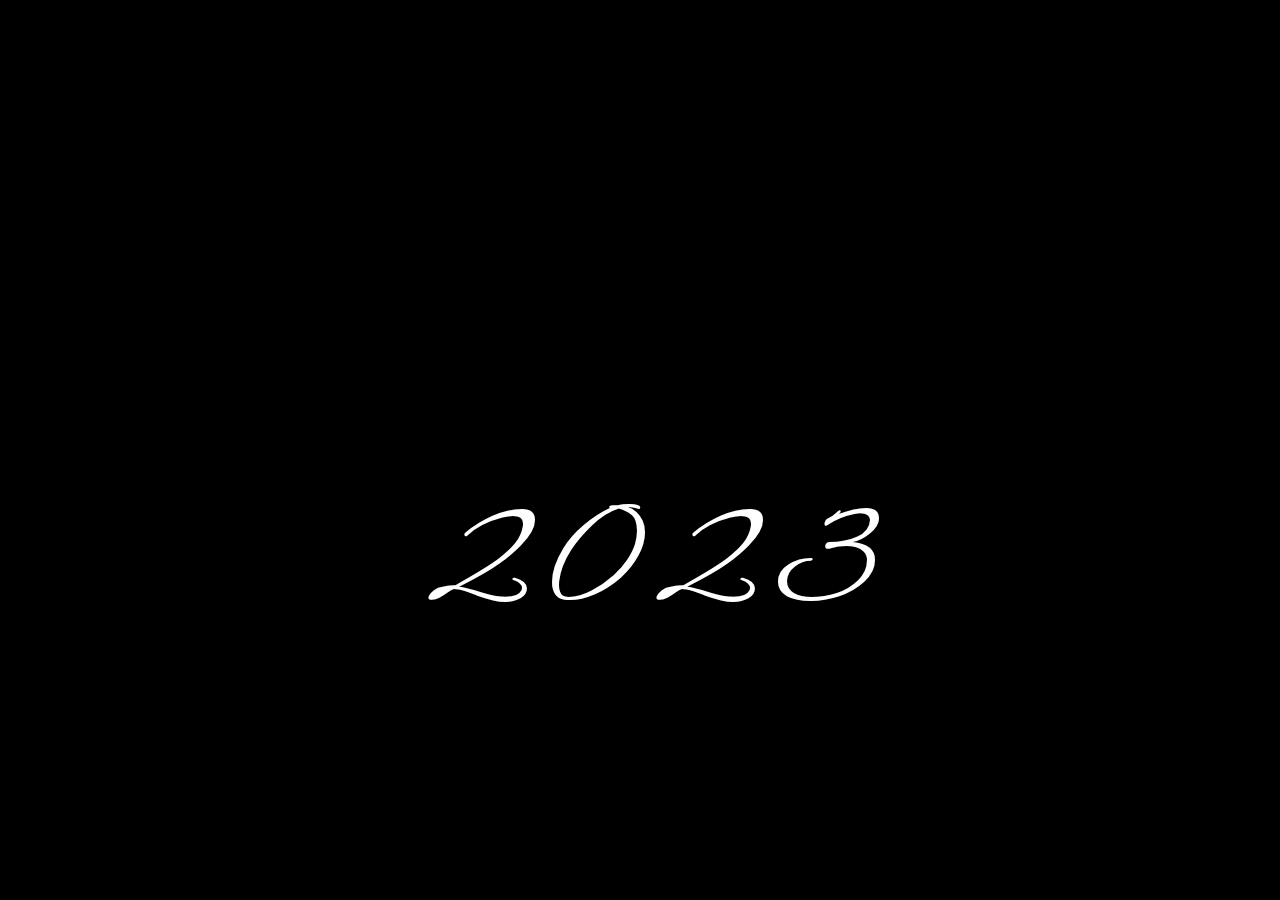
<file: index.html>
index.html
<!DOCTYPE html>
<html lang="en">
  <head>
    <meta charset="UTF-8" />
    <meta http-equiv="X-UA-Compatible" content="IE=edge" />
    <meta name="viewport" content="width=device-width, initial-scale=1.0" />
    <title>Happy New Year 2024</title>
    <link rel="stylesheet" href="phong.css" />
     <style>
      /* Media query cho màn hình nhỏ hơn */
      @media screen and (max-width: 600px) {
  .msg {
    font-size: 50px; /* Điều chỉnh kích thước phông chữ cho màn hình nhỏ hơn */
    margin-top: -50px; /* Điều chỉnh vị trí top của .msg */
  }

  .year {
    top: 250px; /* Điều chỉnh vị trí top của .year */
  }

  .y1, .y2, .y3, .y4, .old, .new {
    font-size: 50px; /* Điều chỉnh kích thước phông chữ cho màn hình nhỏ hơn */
  }

  .first_year {
    margin-right: 20px; /* Điều chỉnh khoảng cách giữa các chữ số trong năm */
  }
}
    </style>
  </head>
  <body>
    <div class="msg">Happy New Year Ngoc Anh </div>
    <div class="year">
      <span class="first_year">
        <span class="y1">2</span>
        <span class="y2">0</span>
        <span class="y3">2</span>
      </span>
      <span class="old">3</span>
      <span class="y4 new">4</span>
      <div class="balloon"></div>
    </div>
    <div class="firework" id="firework1">
      <div class="cracker"></div>
      <div class="cracker"></div>
      <div class="cracker"></div>
      <div class="cracker"></div>
      <div class="cracker"></div>
      <div class="cracker"></div>
      <div class="cracker"></div>
      <div class="cracker"></div>
      <div class="cracker"></div>
      <div class="cracker"></div>
      <div class="cracker"></div>
      <div class="cracker"></div>
    </div>
    <div class="firework" id="firework2">
      <div class="cracker"></div>
      <div class="cracker"></div>
      <div class="cracker"></div>
      <div class="cracker"></div>
      <div class="cracker"></div>
      <div class="cracker"></div>
      <div class="cracker"></div>
      <div class="cracker"></div>
      <div class="cracker"></div>
      <div class="cracker"></div>
      <div class="cracker"></div>
      <div class="cracker"></div>
    </div>
    <div class="firework" id="firework3">
      <div class="cracker"></div>
      <div class="cracker"></div>
      <div class="cracker"></div>
      <div class="cracker"></div>
      <div class="cracker"></div>
      <div class="cracker"></div>
      <div class="cracker"></div>
      <div class="cracker"></div>
      <div class="cracker"></div>
      <div class="cracker"></div>
      <div class="cracker"></div>
      <div class="cracker"></div>
    </div>
  </body>
</html>
</file>
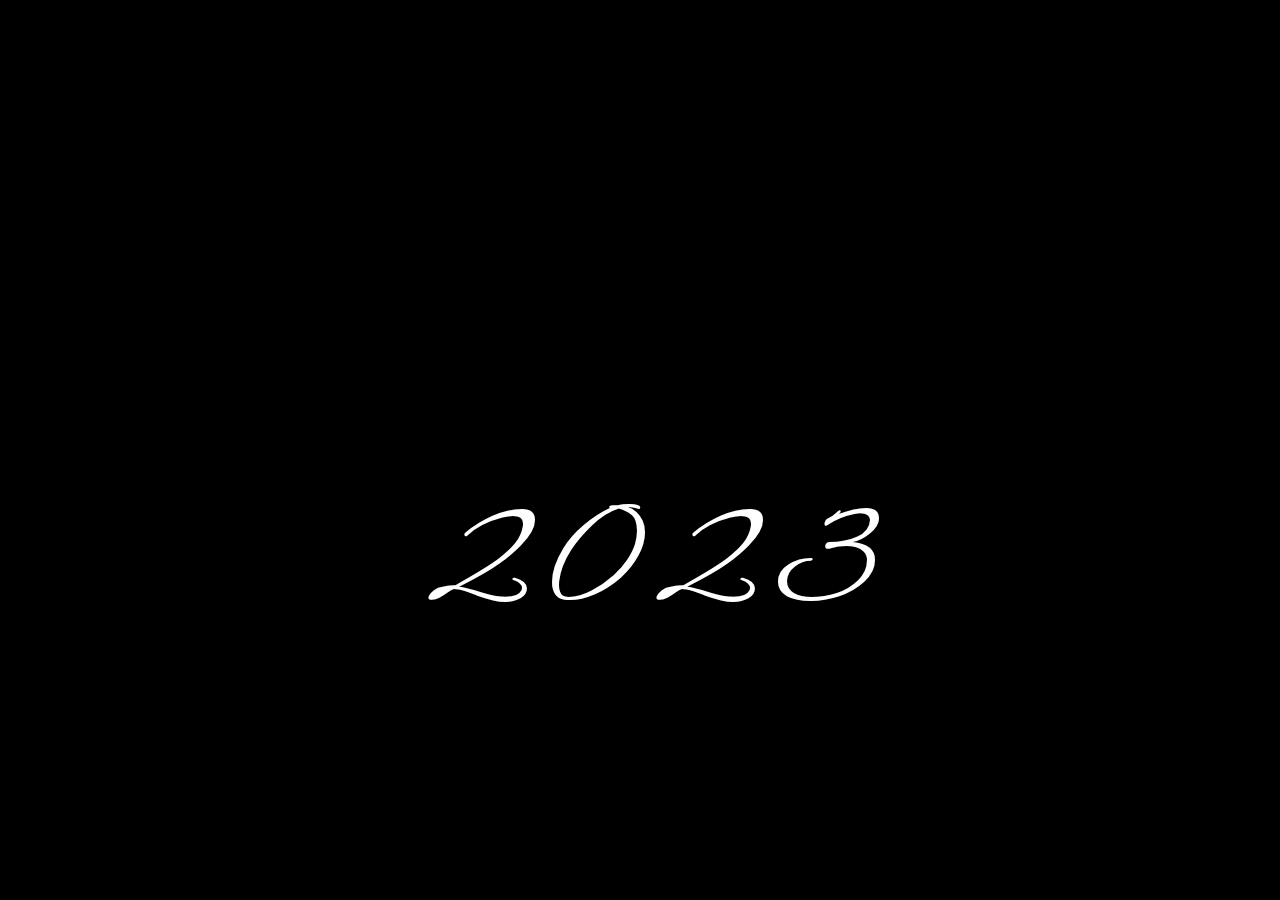
<file: main.html>
main.html
<!DOCTYPE html>
<html lang="en">
  <head>
    <meta charset="UTF-8" />
    <meta http-equiv="X-UA-Compatible" content="IE=edge" />
    <meta name="viewport" content="width=device-width, initial-scale=1.0" />
    <title>Happy New Year 2024</title>
    <link rel="stylesheet" href="phong.css" />
  </head>
  <body>
    <div class="msg">Happy New Year</div>
    <div class="year">
      <span class="first_year">
        <span class="y1">2</span>
        <span class="y2">0</span>
        <span class="y3">2</span>
      </span>
      <span class="old">3</span>
      <span class="y4 new">4</span>
      <div class="balloon"></div>
    </div>
    <div class="firework" id="firework1">
      <div class="cracker"></div>
      <div class="cracker"></div>
      <div class="cracker"></div>
      <div class="cracker"></div>
      <div class="cracker"></div>
      <div class="cracker"></div>
      <div class="cracker"></div>
      <div class="cracker"></div>
      <div class="cracker"></div>
      <div class="cracker"></div>
      <div class="cracker"></div>
      <div class="cracker"></div>
    </div>
    <div class="firework" id="firework2">
      <div class="cracker"></div>
      <div class="cracker"></div>
      <div class="cracker"></div>
      <div class="cracker"></div>
      <div class="cracker"></div>
      <div class="cracker"></div>
      <div class="cracker"></div>
      <div class="cracker"></div>
      <div class="cracker"></div>
      <div class="cracker"></div>
      <div class="cracker"></div>
      <div class="cracker"></div>
    </div>
    <div class="firework" id="firework3">
      <div class="cracker"></div>
      <div class="cracker"></div>
      <div class="cracker"></div>
      <div class="cracker"></div>
      <div class="cracker"></div>
      <div class="cracker"></div>
      <div class="cracker"></div>
      <div class="cracker"></div>
      <div class="cracker"></div>
      <div class="cracker"></div>
      <div class="cracker"></div>
      <div class="cracker"></div>
    </div>
  </body>
</html>
</file>
<file: phong.css>
/* latin-ext */
@font-face {
  font-family: 'Bilbo Swash Caps';
  font-style: normal;
  font-weight: 400;
  font-display: swap;
  src: url('phongphong.woff2') format('woff2');
  unicode-range: U+0100-02AF, U+0304, U+0308, U+0329, U+1E00-1E9F, U+1EF2-1EFF, U+2020, U+20A0-20AB, U+20AD-20CF, U+2113, U+2C60-2C7F, U+A720-A7FF;
}
/* latin */
@font-face {
  font-family: 'Bilbo Swash Caps';
  font-style: normal;
  font-weight: 400;
  font-display: swap;
  src: url('phongphong.woff2') format('woff2');
  unicode-range: U+0000-00FF, U+0131, U+0152-0153, U+02BB-02BC, U+02C6, U+02DA, U+02DC, U+0304, U+0308, U+0329, U+2000-206F, U+2074, U+20AC, U+2122, U+2191, U+2193, U+2212, U+2215, U+FEFF, U+FFFD;
}
/* devanagari */
@font-face {
  font-family: 'Poppins';
  font-style: normal;
  font-weight: 900;
  font-display: swap;
  src: url('phongphong.woff2') format('woff2');
  unicode-range: U+0900-097F, U+1CD0-1CF9, U+200C-200D, U+20A8, U+20B9, U+25CC, U+A830-A839, U+A8E0-A8FF;
}
/* latin-ext */
@font-face {
  font-family: 'Poppins';
  font-style: normal;
  font-weight: 900;
  font-display: swap;
  src: url('phongphong.woff2') format('woff2');
  unicode-range: U+0100-02AF, U+0304, U+0308, U+0329, U+1E00-1E9F, U+1EF2-1EFF, U+2020, U+20A0-20AB, U+20AD-20CF, U+2113, U+2C60-2C7F, U+A720-A7FF;
}
/* latin */
@font-face {
  font-family: 'Poppins';
  font-style: normal;
  font-weight: 900;
  font-display: swap;
  src: url('phongphong.woff2') format('woff2');
  unicode-range: U+0000-00FF, U+0131, U+0152-0153, U+02BB-02BC, U+02C6, U+02DA, U+02DC, U+0304, U+0308, U+0329, U+2000-206F, U+2074, U+20AC, U+2122, U+2191, U+2193, U+2212, U+2215, U+FEFF, U+FFFD;
}

*,
*:after,
*:before {
  box-sizing: border-box;
  margin: 0;
  padding: 0;
  -webkit-transition: all 100ms ease-in;
  transition: all 100ms ease-in;
}

body {
  background-color: #000;
  overflow: hidden;
  height: 100vh;
}

.msg {
  width: 100%;
  font-family: "Bilbo Swash Caps", cursive;
  font-size: 100px;
  font-weight: bolder;
  color: #ff00c3;
  text-align: center;
  position: absolute;
  top: 50%;
  opacity: 0;
  animation: message 2s ease-in-out 6s forwards;
}
/* Media query cho màn hình nhỏ hơn */
@media screen and (max-width: 600px) {
  .msg {
    font-size: 50px; /* Điều chỉnh kích thước phông chữ cho màn hình nhỏ hơn */
    margin-top: -50px; /* Điều chỉnh vị trí top của .msg */
  }

  .year {
    top: 250px; /* Điều chỉnh vị trí top của .year */
  }

  .y1, .y2, .y3, .y4, .old, .new {
    font-size: 50px; /* Điều chỉnh kích thước phông chữ cho màn hình nhỏ hơn */
  }

  .first_year {
    margin-right: 20px; /* Điều chỉnh khoảng cách giữa các chữ số trong năm */
  }
}

@keyframes message {
  0% {
    opacity: 0;
    margin-top: 0;
  }
  100% {
    opacity: 1;
    margin-top: -200px;
  }
}

.y1 {
  color: #fff;
  animation: y1colorful 2s ease-in-out 5.75s forwards;
}
.y2 {
  color: #fff;
  animation: y2colorful 2s ease-in-out 5.75s forwards;
}
.y3 {
  color: #fff;
  animation: y3colorful 2s ease-in-out 5.75s forwards;
}
.y4 {
  color: #fff;
  animation: y4colorful 2s ease-in-out 5.75s forwards;
}

@keyframes y1colorful {
    0% {
        color: #fff;
    }
    100% {
        color: orange;
    }
}
@keyframes y2colorful {
    0% {
        color: #fff;
    }
    100% {
        color: #4cdde2;
    }
}
@keyframes y3colorful {
    0% {
        color: #fff;
    }
    100% {
        color: #ff94a6;
    }
}
@keyframes y4colorful {
    0% {
        color: #fff;
    }
    100% {
        color: yellow;
    }
}

.old {
  color: #fff;
  position: absolute;
  top: 0%;
  animation: old_animation 2.5s ease-in-out 4s forwards;
  margin-left: -80px;
}

@keyframes old_animation {
  0% {
    top: 0%;
  }
  100% {
    top: -250%;
  }
}

.year {
  position: absolute;
  top: 450px;
  width: 100%;
  text-align: center;
}

.year > span {
  font-size: 175px;
  font-weight: 700;
  font-family: "Poppins", sans-serif;
  letter-spacing: -12px;
}

.first_year {
  margin-right: 100px;
}

.new {
  position: absolute;
  right: -100px;
  animation: new_animation 5s ease-in-out 1.5s forwards;
}

@keyframes new_animation {
  0% {
    right: -100px;
  }
  40% {
    right: 635px;
  }
  90% {
    right: 635px;
  }
  100% {
    right: 735px;
    color: yellow;
  }
}

.balloon {
  width: 100px;
  height: 120px;
  border-radius: 50%;
  background-color: red;
  position: absolute;
  top: 50%;
  right: -100px;
  margin-top: -285px;
  animation: balloon_animation 5s ease-in-out 1.5s forwards;
}

.balloon::after {
  content: "";
  width: 4px;
  height: 100px;
  background-color: #fff;
  position: absolute;
  left: 50%;
  margin-left: -2px;
  bottom: -100px;
}

.balloon::before {
  content: "";
  border-style: solid;
  border-width: 0 10px 20px 10px;
  border-color: transparent transparent #fd3553 transparent;
  position: absolute;
  left: 50%;
  bottom: -10px;
  margin-left: -10px;
}

@keyframes balloon_animation {
  0% {
    right: -100px;
  }
  40% {
    right: 635px;
  }
  50% {
    right: 735px;
    top: 50%;
  }
  100% {
    right: 735px;
    top: -200%;
  }
}

.firework {
    position: relative;
    opacity: 0;
    animation: show_fireworks 2s ease-in-out 5s forwards;
}

@keyframes show_fireworks {
    0% {
        opacity: 0;
    }
    99% {
        opacity: 0;
    }
    100% {
        opacity: 1;
    }
}

.cracker {
    position: absolute;
    width: 4px;
    height: 80px;
    transform-origin: 50% 100%;
    overflow: hidden;
}

.cracker::before {
    content: '';
    background-color: gold;
    height: 40px;
    position: absolute;
    left: 0;
    right: 0;
    animation: fire 2s ease-in-out infinite;
}

@keyframes fire {
    0% {
        top: 100%;
    }
    25% {
        top: 50%;
    }
    50% {
        top: -25%;
    }
    75% {
        top: -50%;
    }
    100% {
        top: -50%;
    }
}

.cracker:nth-child(1) {
    transform: rotate(0deg) translateY(-15px);
}
.cracker:nth-child(2) {
    transform: rotate(30deg) translateY(-15px);
}
.cracker:nth-child(3) {
    transform: rotate(60deg) translateY(-15px);
}
.cracker:nth-child(4) {
    transform: rotate(90deg) translateY(-15px);
}
.cracker:nth-child(5) {
    transform: rotate(120deg) translateY(-15px);
}
.cracker:nth-child(6) {
    transform: rotate(150deg) translateY(-15px);
}
.cracker:nth-child(7) {
    transform: rotate(180deg) translateY(-15px);
}
.cracker:nth-child(8) {
    transform: rotate(210deg) translateY(-15px);
}
.cracker:nth-child(9) {
    transform: rotate(240deg) translateY(-15px);
}
.cracker:nth-child(10) {
    transform: rotate(270deg) translateY(-15px);
}
.cracker:nth-child(11) {
    transform: rotate(300deg) translateY(-15px);
}
.cracker:nth-child(12) {
    transform: rotate(330deg) translateY(-15px);
}

#firework1 {
    left: 25%;
    top: 50%;
    transform: scale(1);
}

#firework2 {
    left: 50%;
    top: 75%;
    transform: scale(0.5);
}

#firework3 {
    left: 80%;
    top: 15%;
    transform: scale(1.5);
}
</file>
